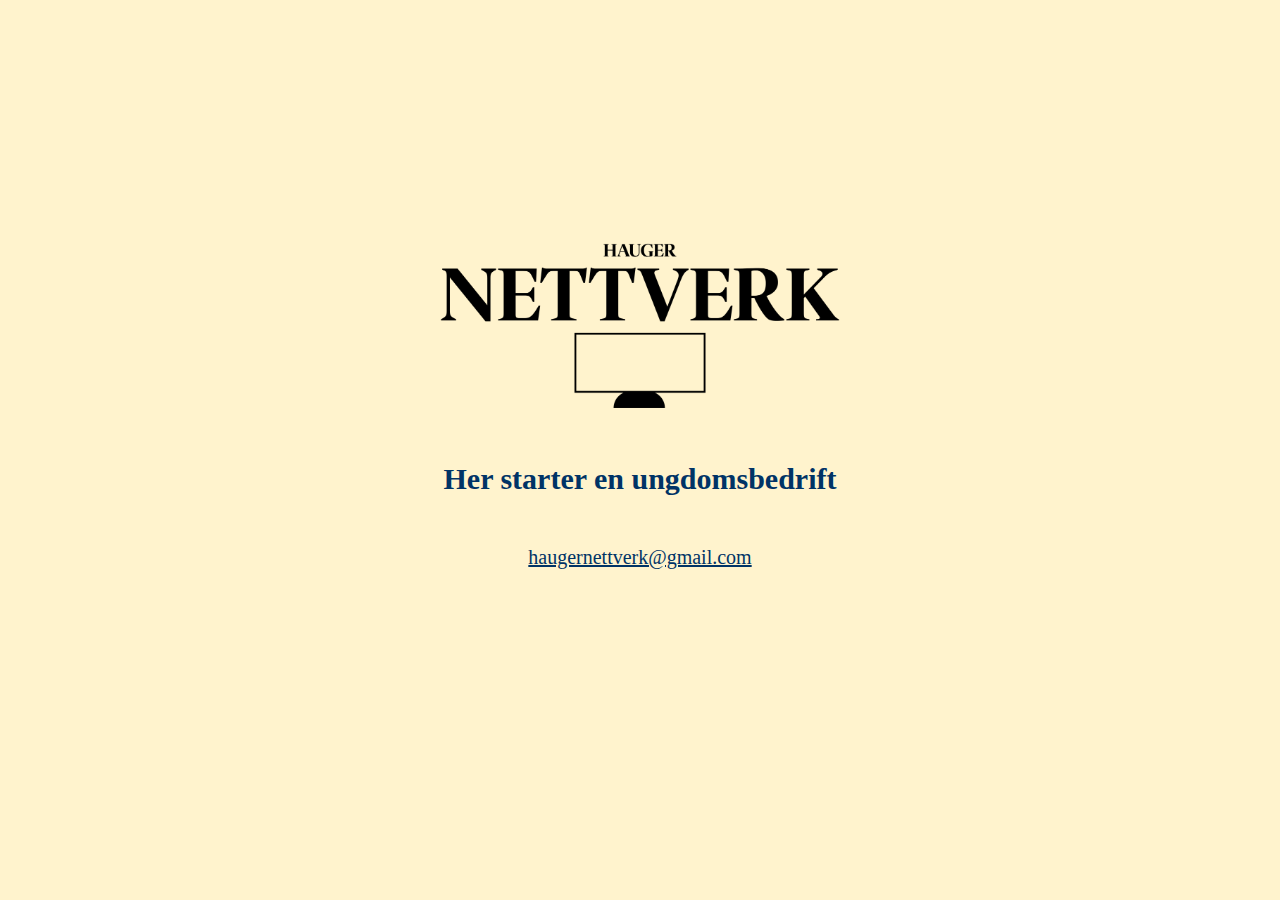
<file: index.html>
<!DOCTYPE html>
<html lang="no">
<head>
    <meta charset="UTF-8">
    <meta name="viewport" content="width=device-width, initial-scale=1.0">
    <link rel="stylesheet" href="main.css">
    <title>Hauger Nettverk</title>
</head>

<!-- Google tag (gtag.js) -->
<script async src="https://www.googletagmanager.com/gtag/js?id=G-RRW8C1WKNP"></script>
<script>
  window.dataLayer = window.dataLayer || [];
  function gtag(){dataLayer.push(arguments);}
  gtag('js', new Date());

  gtag('config', 'G-RRW8C1WKNP');
</script>



<body>
    

    <div class="image">
        <img src="Hauger Nettverk Logo.png" alt="haugernettverk@gmail.com">
        <div class="image-overlay"></div>
    </div>
    
    
    <h1>
        Her starter en ungdomsbedrif<a href="Under Developement/developer.html" style="color:inherit; text-decoration:none;">t</a>
    </h1>

    <p>
        <a href="mailto:haugernettverk@gmail.com">haugernettverk@gmail.com</a>
    </p>


</body>
</html>
</file>
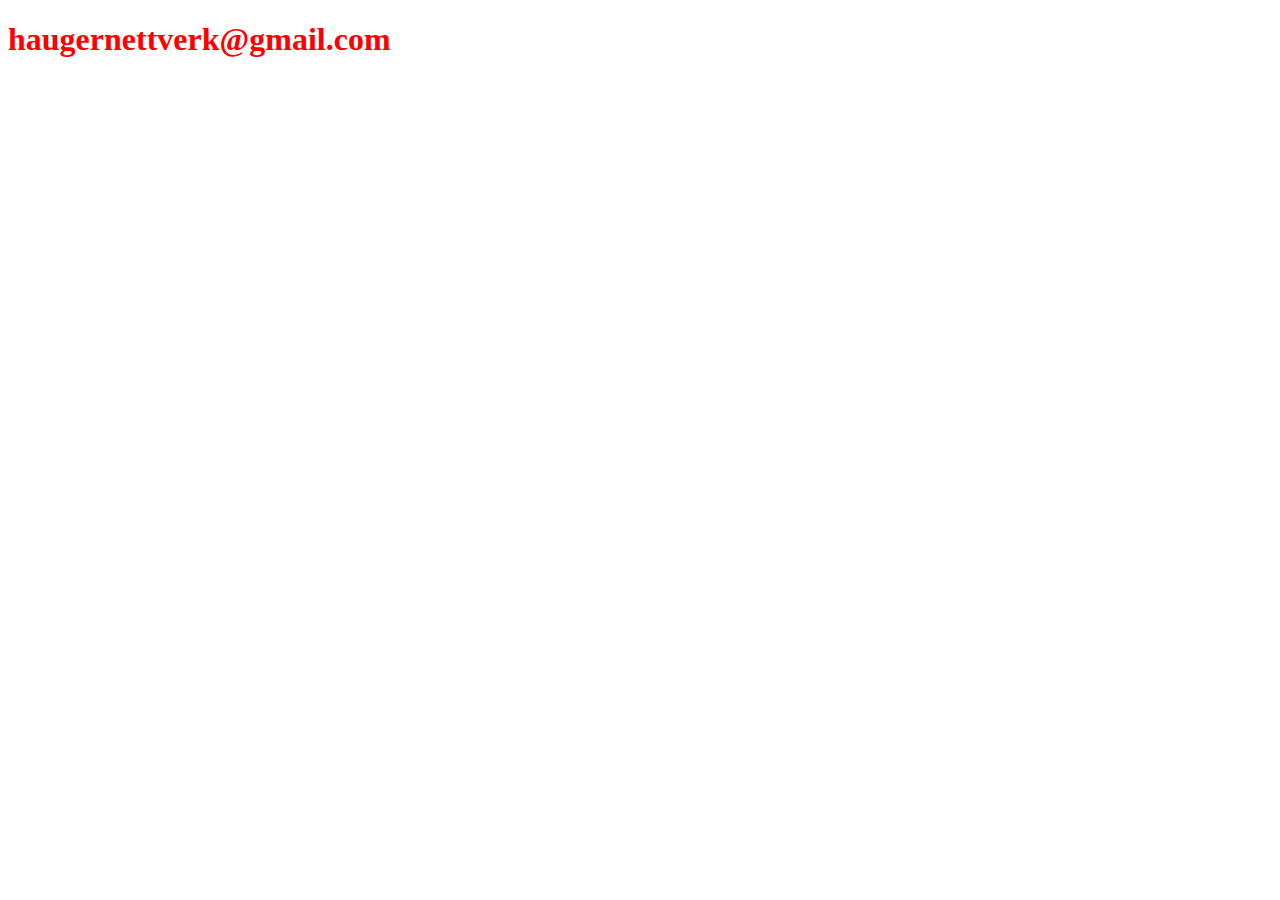
<file: main.html>
<!DOCTYPE html>
<html lang="no">
<head>
    <meta charset="UTF-8">
    <meta name="viewport" content="width=device-width, initial-scale=1.0">
    <link rel="stylesheet" href="style.css">
    <title>Hauger Nettverk</title>
</head>
<body>

    <h1>haugernettverk@gmail.com</h1>
    
</body>
</html>
</file>
<file: main.css>
*{
    margin:0;
    padding:0;
}

body{
    background:#fff0c1cf;
    display:flex;
    justify-content:center;
    align-items:center;
    flex-direction:column;
    text-align:center;

    height:90vh;
    gap:50px;
}



img{
    width:400px;
}

h1{
    font-size:30px;
    color:#003366
}

p{
    font-size:20px;
}
p a{
    color:#003366
}


@media only screen and (max-width: 700px) {


    body{
      display:flex;
      justify-content:center;
      align-items:center;
      flex-direction:column;

      height:90vh;
      gap:50px;
    }

    img{
        width:300px;

    }

    h1{
        font-size:25px;
    }

    a{
        font-size:15px;
    }


}
</file>
<file: style.css>
h1{
    color:red;
}
</file>
